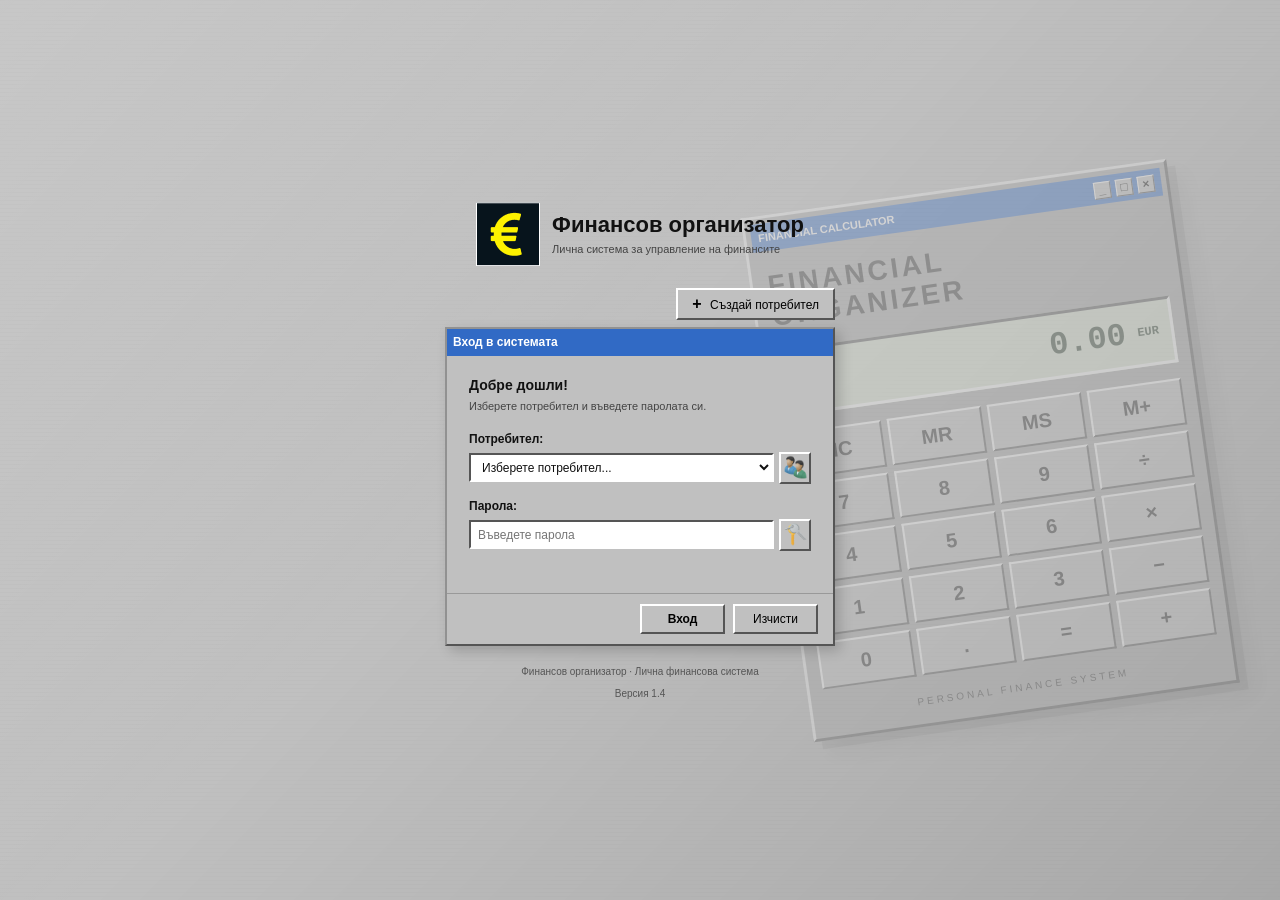
<file: Финансов Организатор/login.html>
<!DOCTYPE html>
<html lang="bg">
<head>
    <meta charset="UTF-8">
    <meta name="viewport" content="width=device-width, initial-scale=1.0">
    <title>Финансов организатор – Вход</title>
    
    <link rel="icon" type="image/jpeg" href="images/logo.jpg">
    <link rel="stylesheet" href="css/login.css">
    <script src="js/login.js" defer></script>
</head>

<body>

    <!-- РЕТРО КАЛКУЛАТОР НА ЗАДЕН ПЛАН -->
    <div class="calculator-background">

        <div class="calculator">

            <div class="calculator-title">
                <span>FINANCIAL CALCULATOR</span>
                <div class="calculator-controls">
                    <span>_</span>
                    <span>□</span>
                    <span>×</span>
                </div>
            </div>

            <div class="calculator-brand">
                FINANCIAL<br>ORGANIZER
            </div>

            <div class="calculator-display">
                <span>0.00</span>
                <small>EUR</small>
            </div>

            <div class="calculator-buttons">
                <div>MC</div>
                <div>MR</div>
                <div>MS</div>
                <div>M+</div>

                <div>7</div>
                <div>8</div>
                <div>9</div>
                <div>÷</div>

                <div>4</div>
                <div>5</div>
                <div>6</div>
                <div>×</div>

                <div>1</div>
                <div>2</div>
                <div>3</div>
                <div>−</div>

                <div>0</div>
                <div>.</div>
                <div>=</div>
                <div>+</div>
            </div>

            <div class="calculator-footer">
                PERSONAL FINANCE SYSTEM
            </div>

        </div>

    </div>


    <!-- ОСНОВНО СЪДЪРЖАНИЕ -->
    <main class="login-container">

        <header class="login-heading">

            <!-- <div class="app-logo">
                <span>€</span>
                 
            </div> -->
            <div class="logo">
                <img src="images/logo.jpg" alt="logo">
            </div>

            <div>
                <h1>Финансов организатор</h1>
                <p>Лична система за управление на финансите</p>
            </div>

        </header>


        <!-- БУТОН ЗА СЪЗДАВАНЕ НА ПОТРЕБИТЕЛ -->
        <div class="create-user-area">

            <button type="button" id="showCreateUser">
                <span class="button-icon">+</span>
                Създай потребител
            </button>

        </div>


        <!-- ПРОЗОРЕЦ ЗА ВХОД -->
        <section class="window login-window">

            <div class="window-title">

                <span>Вход в системата</span>

                <!-- <div class="window-controls">
                    <span>_</span>
                    <span>□</span>
                    <span>×</span>
                </div> -->

            </div>


            <form id="loginForm">

                <div class="window-content">

                    <div class="welcome-text">
                        <strong>Добре дошли!</strong>
                        <p>Изберете потребител и въведете паролата си.</p>
                    </div>


                    <div class="form-group">
                                 
                        <label for="userSelect">Потребител:</label>

                        <div class="input-icon-panel">
                            <select id="userSelect" required>
                            <option value="">Изберете потребител...</option>
                        </select>
                        <!-- <img src="images/icons/users.png" class="field-icon" alt="user"> -->

                            <button
    type="button"
    class="field-action-button"
    id="showUserManager"
    title="Управление на потребители"
    aria-label="Управление на потребители"
>
    <img src="images/icons/users.png" class="field-icon" alt="">
</button>

                        </div>

                    </div>


                    <div class="form-group">

                        <label for="loginPassword">Парола:</label>
                        
                        <div class="input-icon-panel">
                                
                        <input
                            type="password"
                            id="loginPassword"
                            placeholder="Въведете парола"
                            autocomplete="current-password"
                            required
                        >
                        <!-- <img src="images/icons/keys.png" class="field-icon" alt="keys"> -->


                        <button
    type="button"
    class="field-action-button"
    id="showPasswordChange"
    title="Смяна на парола"
    aria-label="Смяна на парола"
>
    <img src="images/icons/keys.png" class="field-icon" alt="">
</button>


                        </div>

                    </div>


                    <p id="loginMessage" class="message"></p>

                </div>


                <div class="window-footer">

                    <button type="submit" class="primary-button">
                        Вход
                    </button>

                    <button type="reset" id="clearLogin">
                        Изчисти
                    </button>

                </div>

            </form>

        </section>


        <!-- ПРОЗОРЕЦ ЗА СЪЗДАВАНЕ НА ПОТРЕБИТЕЛ -->
        <section class="window create-window hidden" id="createUserWindow">

            <div class="window-title">

                <span>Създаване на потребител</span>

                <button
                    type="button"
                    class="close-button"
                    id="closeCreateUser"
                    aria-label="Затвори"
                >×</button>

            </div>


            <form id="createUserForm">

                <div class="window-content">

                    <p class="create-description">
                        Въведете име и парола за новия потребител.
                    </p>


                    <div class="form-group">

                        <label for="newUsername">Име:</label>

                        <input
                            type="text"
                            id="newUsername"
                            placeholder="Име на потребителя"
                            maxlength="30"
                            autocomplete="off"
                            required
                        >

                    </div>


                    <div class="form-group">

                        <label for="newPassword">Парола:</label>

                        <input
                            type="password"
                            id="newPassword"
                            placeholder="Нова парола"
                            autocomplete="new-password"
                            required
                        >

                    </div>


                    <div class="form-group">

                        <label for="confirmPassword">Повтори паролата:</label>

                        <input
                            type="password"
                            id="confirmPassword"
                            placeholder="Повтори паролата"
                            autocomplete="new-password"
                            required
                        >

                    </div>


                    <p id="createMessage" class="message"></p>

                </div>


                <div class="window-footer">

                    <button type="submit" class="primary-button">
                        Създай
                    </button>

                    <button type="button" id="cancelCreateUser">
                        Отказ
                    </button>

                </div>

            </form>

        </section>




<!-- ПРОЗОРЕЦ ЗА УПРАВЛЕНИЕ НА ПОТРЕБИТЕЛИ -->
<section class="window management-window hidden" id="userManagementWindow">

    <div class="window-title">
        <span>Управление на потребители</span>

        <button
            type="button"
            class="close-button"
            id="closeUserManager"
            aria-label="Затвори"
        >×</button>
    </div>

    <div class="window-content">

        <div class="management-heading">
            <strong>Потребителски профили</strong>
            <p>Изберете профил, за да промените неговите настройки.</p>
        </div>

        <div class="form-group">
            <label for="manageUserSelect">Съществуващи потребители:</label>

            <select id="manageUserSelect">
                <option value="">Изберете потребител...</option>
            </select>
        </div>


<!-- ИНФОРМАЦИЯ ЗА ИЗБРАНИЯ ПРОФИЛ -->
<div class="profile-info-panel" id="profileInfoPanel">

    <div class="profile-info-heading">
        <span>ⓘ</span>
        Информация за профила
    </div>

    <div class="profile-info-content">

        <div class="profile-stat">
            <span>Дата на създаване:</span>
            <strong id="profileCreatedAt">-</strong>
        </div>

        <div class="profile-stat">
            <span>Финансови операции:</span>
            <strong id="profileRecordCount">0</strong>
        </div>

        <div class="profile-stat">
            <span>Сметки:</span>
            <strong id="profileAccountCount">0</strong>
        </div>

        <div class="profile-stat">
            <span>Фондове:</span>
            <strong id="profileFundCount">0</strong>
        </div>

        <div class="profile-stat profile-stat-total">
            <span>Общо обекти:</span>
            <strong id="profileTotalCount">0</strong>
        </div>

    </div>

</div>


        <div class="form-group">
            <label for="managedUsername">Потребителско име:</label>

            <input
                type="text"
                id="managedUsername"
                maxlength="30"
                placeholder="Ново потребителско име"
                autocomplete="off"
            >
        </div>

        <div class="management-actions">

            <button type="button" id="renameManagedUser" class="primary-button">
                Преименувай
            </button>

            <button type="button" id="deleteManagedUser">
                Изтрий профила
            </button>

        </div>

        <div id="deleteUserConfirm" class="delete-confirm hidden">

            <strong>Потвърждение за изтриване</strong>

            <p id="deleteUserConfirmText">
                Сигурни ли сте, че искате да изтриете този профил?
            </p>

            <div class="management-actions">
                <button type="button" id="confirmDeleteUser" class="danger-button">
                    Да, изтрий
                </button>

                <button type="button" id="cancelDeleteUser">
                    Не
                </button>
            </div>

        </div>

        <p id="managementMessage" class="message"></p>

    </div>

    <div class="window-footer">
        <button type="button" id="closeUserManagerFooter">
            Затвори
        </button>
    </div>

</section>


<!-- ПРОЗОРЕЦ ЗА СМЯНА НА ПАРОЛА -->
<section class="window password-window hidden" id="passwordChangeWindow">

    <div class="window-title">
        <span>Смяна на парола</span>

        <button
            type="button"
            class="close-button"
            id="closePasswordChange"
            aria-label="Затвори"
        >×</button>
    </div>

    <form id="passwordChangeForm">

        <div class="window-content">

            <div class="management-heading">
                <strong>Промяна на паролата</strong>

                <p>
                    За да промените паролата, първо потвърдете старата.
                </p>
            </div>

            <div class="selected-user-info">
                Потребител:
                <strong id="passwordTargetUser">Няма избран потребител</strong>
            </div>

            <div class="form-group">
                <label for="currentPassword">Стара парола:</label>

                <input
                    type="password"
                    id="currentPassword"
                    placeholder="Въведете старата парола"
                    autocomplete="current-password"
                    required
                >
            </div>

            <div class="form-group">
                <label for="replacementPassword">Нова парола:</label>

                <input
                    type="password"
                    id="replacementPassword"
                    placeholder="Въведете нова парола"
                    autocomplete="new-password"
                    required
                >
            </div>

            <div class="form-group">
                <label for="confirmReplacementPassword">
                    Повторете новата парола:
                </label>

                <input
                    type="password"
                    id="confirmReplacementPassword"
                    placeholder="Повторете новата парола"
                    autocomplete="new-password"
                    required
                >
            </div>

            <p id="passwordChangeMessage" class="message"></p>

        </div>

        <div class="window-footer">

            <button type="submit" class="primary-button">
                Запази паролата
            </button>

            <button type="button" id="cancelPasswordChange">
                Отказ
            </button>

        </div>

    </form>

</section>






        <footer class="login-footer">
            Финансов организатор · Лична финансова система
            <br>
            <br>
            Версия 1.4
        </footer>

    </main>

</body>
</html>
</file>
<file: Финансов Организатор/css/login.css>
/* ==========================================
   ФИНАНСОВ ОРГАНИЗАТОР
   RETRO WINDOWS 95/98 LOGIN
========================================== */

* {
    box-sizing: border-box;
}

html,
body {
    width: 100%;
    min-height: 100%;
    margin: 0;
}

body {
    min-height: 100vh;
    overflow-x: hidden;
    display: flex;
    align-items: center;
    justify-content: center;

    font-family: Tahoma, Arial, sans-serif;

    background-color: #c0c0c0;
    color: #111;

    position: relative;
}


/* ==========================================
   ФОН
========================================== */

body::before {
    content: "";
    position: fixed;
    inset: 0;

    background:
        linear-gradient(
            135deg,
            rgba(255, 255, 255, 0.12),
            transparent 45%,
            rgba(0, 0, 0, 0.12)
        ),
        repeating-linear-gradient(
            0deg,
            transparent,
            transparent 3px,
            rgba(0, 0, 0, 0.025) 4px
        );

    pointer-events: none;
}


/* ==========================================
   ДЕКОРАТИВЕН КАЛКУЛАТОР
========================================== */

.calculator-background {
    position: fixed;
    inset: 0;

    display: flex;
    align-items: center;
    justify-content: center;

    pointer-events: none;
    overflow: hidden;
}

.calculator {
    width: 430px;
    padding: 5px;

    background: #a6a6a6;

    border-top: 3px solid #eeeeee;
    border-left: 3px solid #eeeeee;
    border-right: 3px solid #555555;
    border-bottom: 3px solid #555555;

    transform: translateX(350px) rotate(-8deg);

    opacity: 0.32;

    box-shadow:
        8px 8px 0 rgba(0, 0, 0, 0.12),
        15px 15px 25px rgba(0, 0, 0, 0.12);
}

.calculator-title {
    height: 28px;

    display: flex;
    align-items: center;
    justify-content: space-between;

    padding: 0 7px;

    background: #316ac5;
    color: white;

    font-size: 11px;
    font-weight: bold;
}

.calculator-controls {
    display: flex;
    gap: 5px;
}

.calculator-controls span {
    width: 17px;
    height: 17px;

    display: flex;
    align-items: center;
    justify-content: center;

    background: #c0c0c0;
    color: black;

    border-top: 1px solid white;
    border-left: 1px solid white;
    border-right: 1px solid #444;
    border-bottom: 1px solid #444;

    font-size: 12px;
}

.calculator-brand {
    padding: 20px 10px 10px;

    color: #303030;

    font-size: 28px;
    line-height: 1.1;
    font-weight: bold;
    letter-spacing: 3px;
}

.calculator-display {
    margin: 8px;
    padding: 12px;

    min-height: 65px;

    display: flex;
    align-items: center;
    justify-content: flex-end;
    gap: 12px;

    background: #d9e3d0;

    border-top: 3px solid #555;
    border-left: 3px solid #555;
    border-right: 3px solid white;
    border-bottom: 3px solid white;

    font-family: "Courier New", monospace;
    font-size: 32px;
    font-weight: bold;
    color: #263a27;
}

.calculator-display small {
    font-size: 12px;
}

.calculator-buttons {
    display: grid;
    grid-template-columns: repeat(4, 1fr);
    gap: 6px;

    padding: 8px;
}

.calculator-buttons div {
    min-height: 47px;

    display: flex;
    align-items: center;
    justify-content: center;

    background: #c0c0c0;

    border-top: 2px solid white;
    border-left: 2px solid white;
    border-right: 2px solid #555;
    border-bottom: 2px solid #555;

    color: #222;

    font-size: 20px;
    font-weight: bold;
}

.calculator-footer {
    padding: 12px;

    text-align: center;

    color: #333;

    font-size: 10px;
    letter-spacing: 3px;
}


/* ==========================================
   ОСНОВЕН ПРОЗОРЕЦ
========================================== */

.login-container {
    position: relative;
    z-index: 2;

    width: 390px;
    max-width: calc(100% - 30px);

    margin: 35px 0;
}


/* ==========================================
   ЗАГЛАВИЕ
========================================== */

.login-heading {
    display: flex;
    align-items: center;
    justify-content: center;
    gap: 12px;

    margin-bottom: 22px;

    /* text-shadow: 1px 1px white; */
}

.login-heading h1 {
    margin: 0;

    font-size: 22px;
    font-weight: bold;
}

.login-heading p {
    margin: 5px 0 0;

    font-size: 11px;
    color: #444;
}

.app-logo {
    width: 43px;
    height: 43px;

    display: flex;
    align-items: center;
    justify-content: center;

    background: #316ac5;
    color: #ffdf65;

    border-top: 2px solid white;
    border-left: 2px solid white;
    border-right: 2px solid #333;
    border-bottom: 2px solid #333;

    font-size: 27px;
    font-weight: bold;
}


/* ==========================================
   БУТОН СЪЗДАВАНЕ
========================================== */

.create-user-area {
    display: flex;
    justify-content: flex-end;

    margin-bottom: 7px;
}

button {
    font-family: Tahoma, Arial, sans-serif;
    font-size: 12px;
    cursor: pointer;
}

.create-user-area button,
.window-footer button {
    min-height: 30px;
    padding: 5px 14px;

    background: #c0c0c0;
    color: #111;

    border-top: 2px solid white;
    border-left: 2px solid white;
    border-right: 2px solid #555;
    border-bottom: 2px solid #555;
}

.create-user-area button:active,
.window-footer button:active {
    border-top: 2px solid #555;
    border-left: 2px solid #555;
    border-right: 2px solid white;
    border-bottom: 2px solid white;
}

.button-icon {
    font-size: 16px;
    font-weight: bold;
    margin-right: 5px;
}


/* ==========================================
   ПРОЗОРЦИ
========================================== */

.window {
    width: 100%;

    background: #c0c0c0;

    border-top: 2px solid #919191;
    border-left: 2px solid #919191;
    border-right: 2px solid #555;
    border-bottom: 2px solid #555;

    box-shadow: 5px 5px 12px rgba(0, 0, 0, 0.18);
}

.window-title {
    height: 27px;

    display: flex;
    align-items: center;
    justify-content: space-between;

    padding: 0 6px;

    background: #316ac5;
    color: white;

    font-size: 12px;
    font-weight: bold;
}

.window-controls {
    display: flex;
    gap: 4px;
}

.window-controls span,
.close-button {
    width: 19px;
    height: 19px;

    display: flex;
    align-items: center;
    justify-content: center;

    background: #c0c0c0;
    color: #111;

    border-top: 1px solid white;
    border-left: 1px solid white;
    border-right: 1px solid #555;
    border-bottom: 1px solid #555;

    font-weight: bold;
    font-size: 13px;
}

.close-button {
    padding: 0;
}

.window-content {
    padding: 20px 22px 12px;
}

.welcome-text {
    margin-bottom: 20px;
}

.welcome-text strong {
    font-size: 14px;
}

.welcome-text p,
.create-description {
    margin: 6px 0 0;

    font-size: 11px;
    color: #444;
}


/* ==========================================
   ПОЛЕТА
========================================== */

.form-group {
    display: flex;
    flex-direction: column;
    gap: 6px;

    margin-bottom: 15px;
}

.form-group label {
    font-size: 12px;
    font-weight: bold;
}

.form-group input,
.form-group select {
    width: 100%;
    height: 29px;

    padding: 4px 7px;

    background: white;
    color: #111;

    border-top: 2px solid #555;
    border-left: 2px solid #555;
    border-right: 2px solid white;
    border-bottom: 2px solid white;

    border-radius: 0;

    font-family: Tahoma, Arial, sans-serif;
    font-size: 12px;
}

.form-group input:focus,
.form-group select:focus {
    outline: 1px dotted #000;
    outline-offset: -4px;
}


/* ==========================================
   БУТОНИ В ПРОЗОРЦИТЕ
========================================== */

.window-footer {
    display: flex;
    justify-content: flex-end;
    gap: 8px;

    padding: 10px 15px;

    border-top: 1px solid #999;
}

.window-footer button {
    min-width: 85px;
}

.window-footer .primary-button {
    font-weight: bold;
}


/* ==========================================
   СЪОБЩЕНИЯ
========================================== */

.message {
    min-height: 15px;

    margin: 3px 0 0;

    font-size: 11px;
    font-weight: bold;
}

.message.error {
    color: #a00000;
}

.message.success {
    color: #006000;
}


/* ==========================================
   СКРИВАНЕ НА ПРОЗОРЕЦ
========================================== */

.hidden {
    display: none;
}

.create-window {
    margin-top: 12px;
}


/* ==========================================
   ДОЛЕН ТЕКСТ
========================================== */

.login-footer {
    margin-top: 20px;

    text-align: center;

    font-size: 10px;
    color: #555;

    /* text-shadow: 1px 1px white; */
}


/* ==========================================
   АДАПТИВНОСТ
========================================== */

@media (max-width: 500px) {

    .login-heading h1 {
        font-size: 18px;
    }

    .calculator {
        transform: translateX(120px) rotate(-8deg);
        opacity: 0.18;
    }

    .window-content {
        padding: 16px;
    }

}



.logo{
    display: flex;
    width: 64px;
    height: 64px;    
    
}





/* ==========================================
   WINDOWS 95/98 BUTTON STYLE
========================================== */

button {
    background: #c0c0c0 !important;
    color: #000000 !important;

    border-top: 2px solid #ffffff !important;
    border-left: 2px solid #ffffff !important;
    border-right: 2px solid #555555 !important;
    border-bottom: 2px solid #555555 !important;

    border-radius: 0 !important;

    font-family: Tahoma, Arial, sans-serif;
    font-weight: normal;
    cursor: pointer;
}

button:hover {
    background: #d6d6d6 !important;
}

button:active {
    border-top: 2px solid #555555 !important;
    border-left: 2px solid #555555 !important;
    border-right: 2px solid #ffffff !important;
    border-bottom: 2px solid #ffffff !important;
}

.input-icon-panel{
    display: flex;
    align-items: center;
}
.field-icon{

    width: 32px;
    height: 32px;
    margin-left: 5px;
    border-top: 2px solid #ffffff !important;
    border-left: 2px solid #ffffff !important;
    border-right: 2px solid #555555 !important;
    border-bottom: 2px solid #555555 !important;
    filter: drop-shadow(1px 1px 1px rgba(0, 0, 0, 0.4));
}





/* ==========================================
   LOGIN - INTERACTIVE ICON BUTTONS
========================================== */

.field-action-button {
    width: 32px;
    height: 32px;

    display: flex;
    align-items: center;
    justify-content: center;

    flex-shrink: 0;

    margin-left: 5px;
    padding: 0;

    background: #c0c0c0 !important;

    border-top: 2px solid #ffffff !important;
    border-left: 2px solid #ffffff !important;
    border-right: 2px solid #555555 !important;
    border-bottom: 2px solid #555555 !important;
}

.field-action-button:hover {
    background: #d6d6d6 !important;
}

.field-action-button:active {
    border-top: 2px solid #555555 !important;
    border-left: 2px solid #555555 !important;
    border-right: 2px solid #ffffff !important;
    border-bottom: 2px solid #ffffff !important;
}

.field-action-button .field-icon {
    width: 25px;
    height: 25px;

    margin: 0;

    border: none !important;
    filter: none;
}


/* ==========================================
   USER MANAGEMENT WINDOW
========================================== */

/* .management-window,
.password-window {
    margin-top: 12px;
} */


/* ==========================================
   FLOATING WINDOWS - WINDOWS 98 DIALOGS
========================================== */

#createUserWindow,
#userManagementWindow,
#passwordChangeWindow {

    position: fixed;

    top: 50%;
    left: 50%;

    transform: translate(-50%, -50%);

    width: min(440px, calc(100vw - 30px));

    max-height: calc(100vh - 40px);

    overflow-y: auto;

    z-index: 1000;

    margin: 0;

    box-shadow:
        0 0 0 100vmax rgba(0, 0, 0, 0.28),
        6px 6px 15px rgba(0, 0, 0, 0.3);
}

/* Малко повече пространство за управлението */
#userManagementWindow {
    width: min(460px, calc(100vw - 30px));
}

/* По-компактен прозорец за паролата */
#passwordChangeWindow {
    width: min(410px, calc(100vw - 30px));
}

/* Скрол при малки екрани */
#createUserWindow .window-content,
#userManagementWindow .window-content,
#passwordChangeWindow .window-content {
    max-height: calc(100vh - 150px);
    overflow-y: auto;
}


.management-heading {
    margin-bottom: 18px;
}

.management-heading strong {
    font-size: 14px;
}

.management-heading p {
    margin: 6px 0 0;

    font-size: 11px;
    color: #444;
}

.management-actions {
    display: flex;
    flex-wrap: wrap;
    gap: 8px;

    margin-top: 12px;
}

.management-actions button {
    min-height: 29px;
    padding: 5px 10px;
}

.management-actions .primary-button {
    font-weight: bold;
}

.management-actions .danger-button {
    color: #800000 !important;
    font-weight: bold;
}

.delete-confirm {
    margin-top: 16px;
    padding: 10px;

    background: #d5d5d5;

    border-top: 2px solid #777;
    border-left: 2px solid #777;
    border-right: 2px solid white;
    border-bottom: 2px solid white;
}

.delete-confirm strong {
    font-size: 12px;
}

.delete-confirm p {
    font-size: 11px;
    line-height: 1.5;
}

.selected-user-info {
    margin-bottom: 17px;
    padding: 8px;

    background: #d5d5d5;

    border: 1px solid #999;

    font-size: 11px;
}

.selected-user-info strong {
    margin-left: 5px;
    color: #214f94;
}


/* ==========================================
   RESPONSIVE MANAGEMENT WINDOWS
========================================== */

@media (max-width: 500px) {

    .management-actions {
        flex-direction: column;
    }

    .management-actions button {
        width: 100%;
    }

}







/* ==========================================
   PROFILE INFORMATION PANEL
========================================== */

.profile-info-panel {
    margin: 16px 0;

    background: #d4d4d4;

    border-top: 2px solid #777;
    border-left: 2px solid #777;
    border-right: 2px solid #ffffff;
    border-bottom: 2px solid #ffffff;
}

.profile-info-heading {
    display: flex;
    align-items: center;
    gap: 7px;

    padding: 7px 9px;

    background: #316ac5;
    color: #ffffff;

    font-size: 11px;
    font-weight: bold;
}

.profile-info-content {
    padding: 9px 10px;
}

.profile-stat {
    display: flex;
    justify-content: space-between;
    align-items: center;
    gap: 10px;

    padding: 6px 2px;

    border-bottom: 1px solid #b0b0b0;

    font-size: 11px;
}

.profile-stat span {
    color: #333333;
}

.profile-stat strong {
    color: #222222;
    font-size: 11px;
    text-align: right;
}

.profile-stat-total {
    margin-top: 4px;
    padding-top: 9px;

    border-top: 1px solid #ffffff;
    border-bottom: none;

    font-weight: bold;
}

.profile-stat-total strong {
    color: #214f94;
    font-size: 13px;
}
</file>
